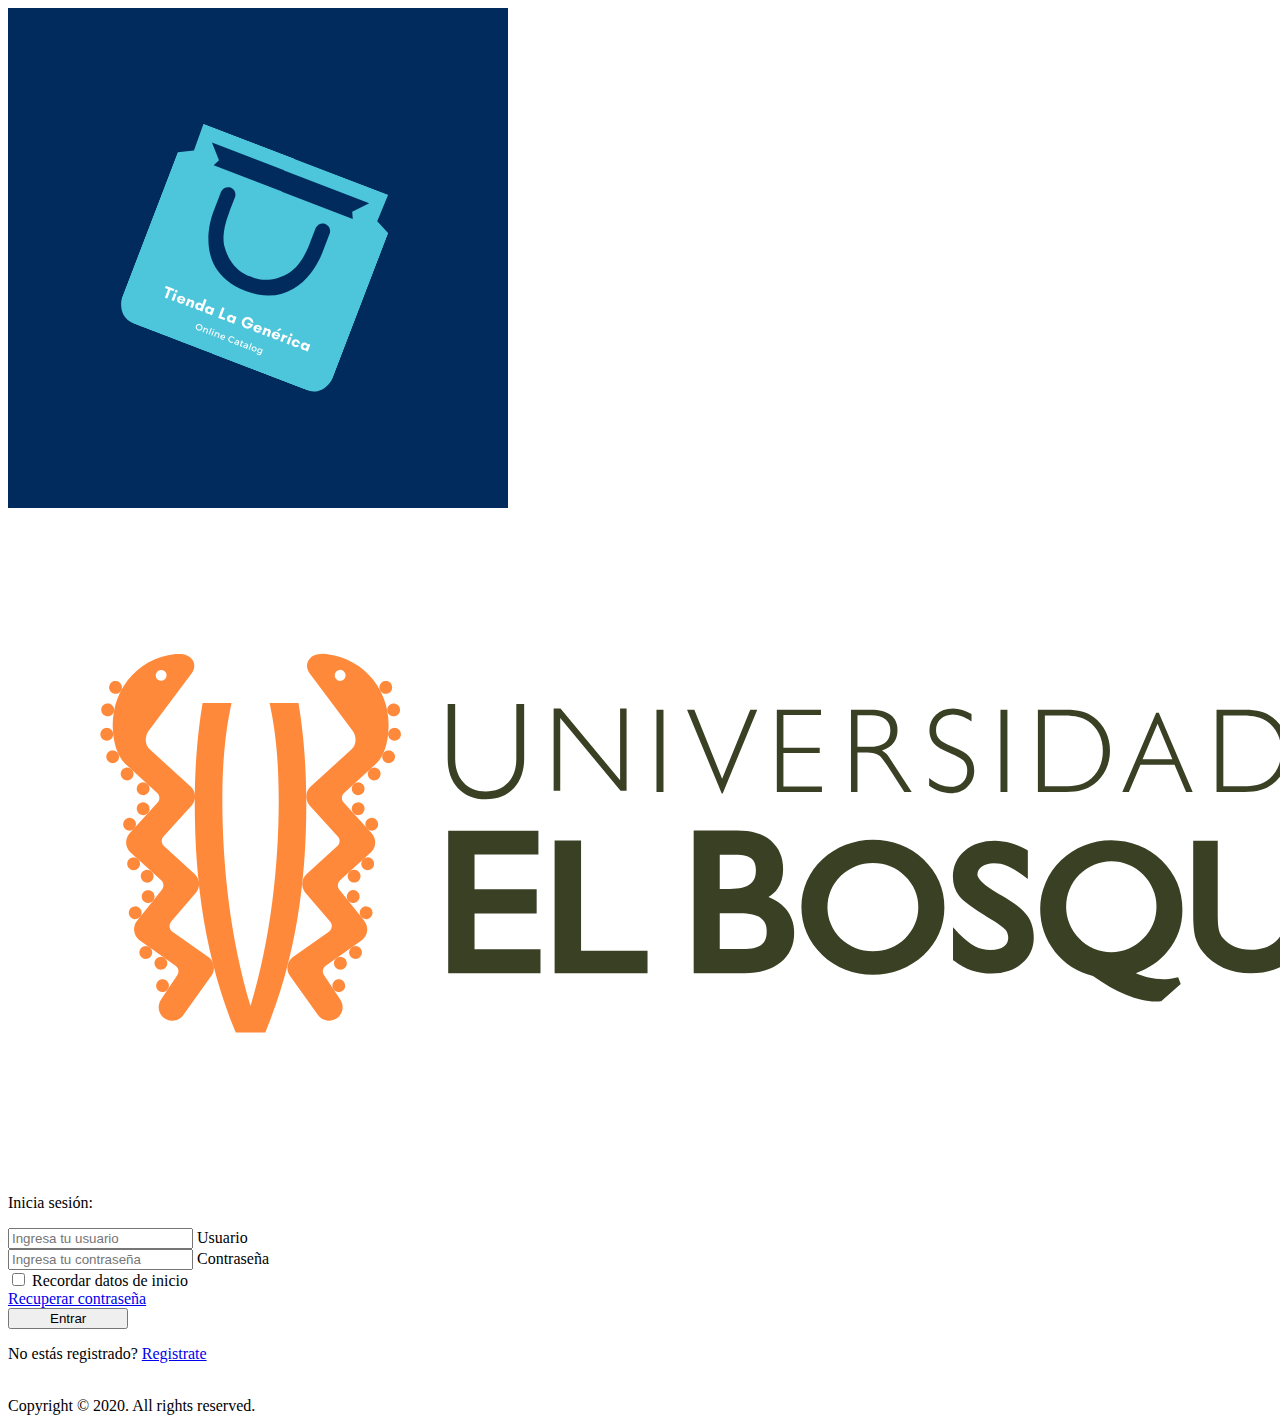
<file: target/classes/static/index.html>
<!DOCTYPE html>
<html xmlns:th="http://www.thymeleaf.org">
<head>
    <meta charset="UTF-8">
    <meta http-equiv="X-UA-Compatible" content="IE=edge">
    <meta name="viewport" content="width=device-width, initial-scale=1.0">
    <title>La Generica</title>
    
	<!-- Enlace cdn de bootstrap 5 -->
    <link href="https://cdn.jsdelivr.net/npm/bootstrap@5.0.2/dist/css/bootstrap.min.css" rel="stylesheet" integrity="sha384-EVSTQN3/azprG1Anm3QDgpJLIm9Nao0Yz1ztcQTwFspd3yD65VohhpuuCOmLASjC" crossorigin="anonymous">
	
	<!-- Enlace al diseño del login -->
	<link href="css/login.css">
</head>
<body>
	<section class="vh-100">
		<div class="container-fluid h-custom">
			<div class="row d-flex justify-content-center align-items-center h-100">
				<!-- Fondo con el logo de la app -->
				<div class="col-md-9s col-lg-6 col-lg-5">
					<img src="images/LaGenerica.png" class="imgen" alt="Logo La Genérica">
				</div>
			<div class="col-md-8 col-lg-6 col-xl-4 offset-xl-1">
				<!-- Logo Universidad El Bosque -->
				<div class="container-fluid h-custom">
					<div class="row col-sm-12">
						<img src="images/LogoUBosque.png" alt="Logo universidad El Bosque">
					</div>
				</div>

				<form action="#" method="post">	
				<div class="divider d-flex align-items-center my-4">
					<p class="text-center fw-bold mx-3 mb-0">Inicia sesión: </p>
				</div>
		
				<!-- Ingresar usuario -->
				<div class="form-outline mb-4">
					<input type="text" id="Usuario" name="nombreUsuario" class="form-control form-control-lg" placeholder="Ingresa tu usuario" />
					<label class="form-label" for="Usuario">Usuario</label>
				</div>
		
				<!-- Ingresar contraseña -->
				<div class="form-outline mb-3">
					<input type="password" id="input_password" name="password" class="form-control form-control-lg"
					placeholder="Ingresa tu contraseña" />
					<label class="form-label" for="input_password">Contraseña</label>
				</div>
		
				<div class="d-flex justify-content-between align-items-center">
					<!-- Checkbox recordar datos -->
					<div class="form-check mb-0">
					<input class="form-check-input me-2" type="checkbox" value="" id="recordar" />
					<label class="form-check-label" for="recordar">
						Recordar datos de inicio
					</label>
					</div>
					<a href="#!" class="text-body">Recuperar contraseña</a>
				</div>
		
				<!-- Botones de inicio de sesión y registro -->
				<div class="text-center text-lg-start mt-4 pt-2">
					<button type="submit" class="btn btn-primary btn-lg" style="padding-left: 2.5rem; padding-right: 2.5rem;">Entrar</button>
					<p class="small fw-bold mt-2 pt-1 mb-0">No estás registrado? <a href="#!"
						class="link-danger">Registrate</a></p>
				</div>
		
				</form>
			</div>
			</div>
	  </div>

	 <br> 

	  <footer>
		<div class="d-flex flex-column flex-md-row text-center text-md-start justify-content-between py-4 px-4 px-xl-5 bg-primary">
			<!-- Copyright -->
			<div class="text-white mb-3 mb-md-0">
			  Copyright © 2020. All rights reserved.
			</div>
		
			<!-- Enlaces a redes sociales de la tienda -->
			<div>
			  <a href="#!" class="text-white me-4">
				<i class="fab fa-facebook-f"></i>
			  </a>
			  <a href="#!" class="text-white me-4">
				<i class="fab fa-twitter"></i>
			  </a>
			  <a href="#!" class="text-white me-4">
				<i class="fab fa-google"></i>
			  </a>
			  <a href="#!" class="text-white">
				<i class="fab fa-linkedin-in"></i>
			  </a>
			</div>
		  </div>
	  </footer>
	</section>
</body>
</html>
</file>
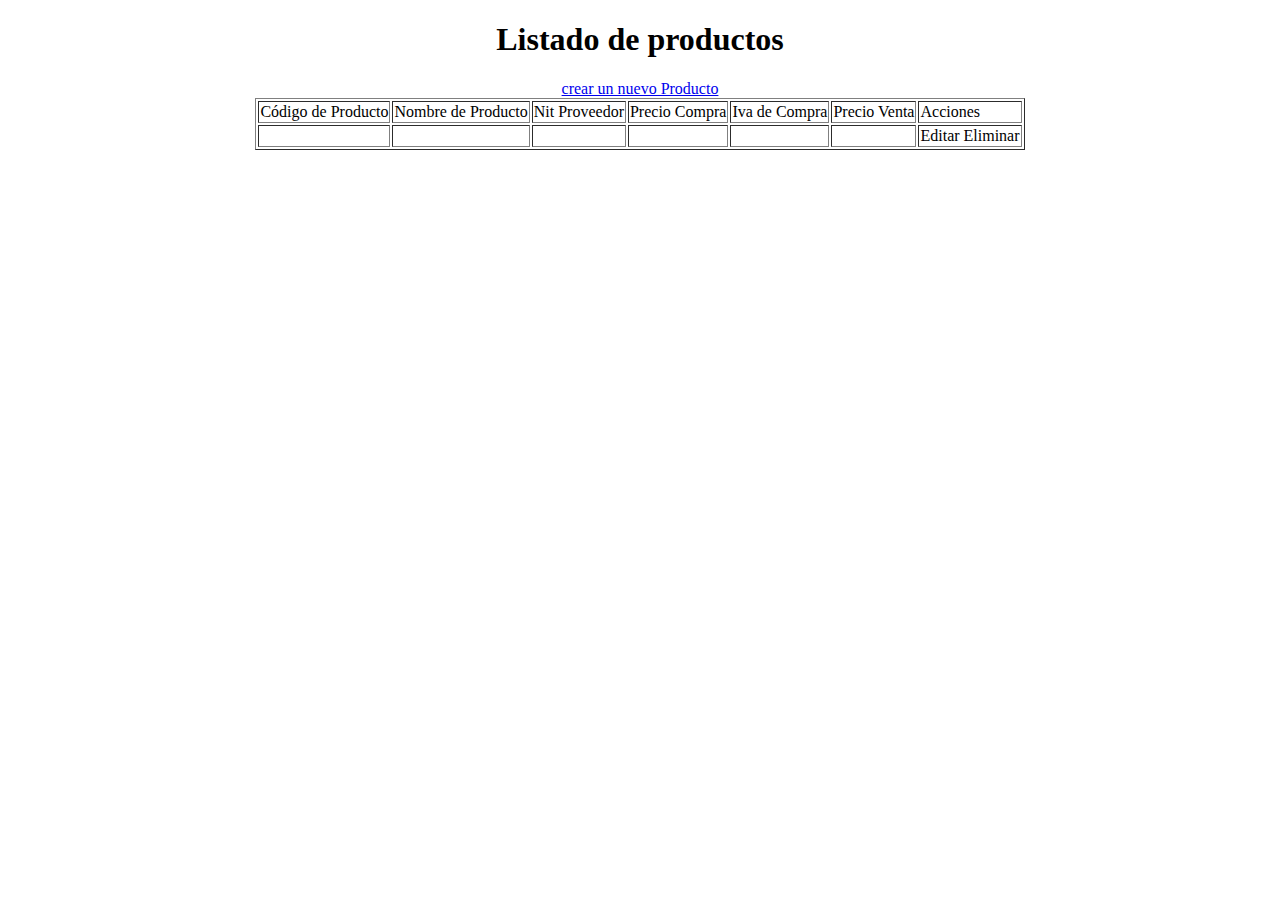
<file: bin/target/classes/templates/index.html>
<!DOCTYPE html>
<html xmlns="htts://www.thymeleaf.org">
<head th:replace="layout/plantilla :: head">
<meta charset="ISO-8859-1">
<title>Gestion de productos</title>
</head>
<body>
	<header th:replace="layout/plantilla :: header"></header>
	<div align="center">
		<h1>Listado de productos</h1>
		<a href="/new">crear un nuevo Producto</a>
		<br>
		<table border="1">
			<thead>
				<tr>
					<td>C�digo de Producto</td>
					<td>Nombre de Producto</td>
					<td>Nit Proveedor</td>
					<td>Precio Compra</td>
					<td>Iva de Compra</td>
					<td>Precio Venta</td>
					<td>Acciones</td>
				</tr>
			</thead>
			<tbody>
				<tr th:each="producto : ${listaProductos}">
					<td th:text="${producto.codigo_producto}"></td>
					<td th:text="${producto.nombre_producto}"></td>
					<td th:text="${producto.nitproveedor}"></td>
					<td th:text="${producto.precio_compra}"></td>
					<td th:text="${producto.ivacompra}"></td>
					<td th:text="${producto.precio_venta}"></td>
					<td>
						<a th:href="@{'/listar/' + ${producto.codigo_producto}}">Editar</a>
						<a th:href="@{'/delete/' + ${producto.codigo_producto}}">Eliminar</a>
					</td>
				</tr>
			</tbody>
		</table>
	</div>
	<footer th:replace="layout/plantilla :: footer"></footer>
</body>
</html>
</file>
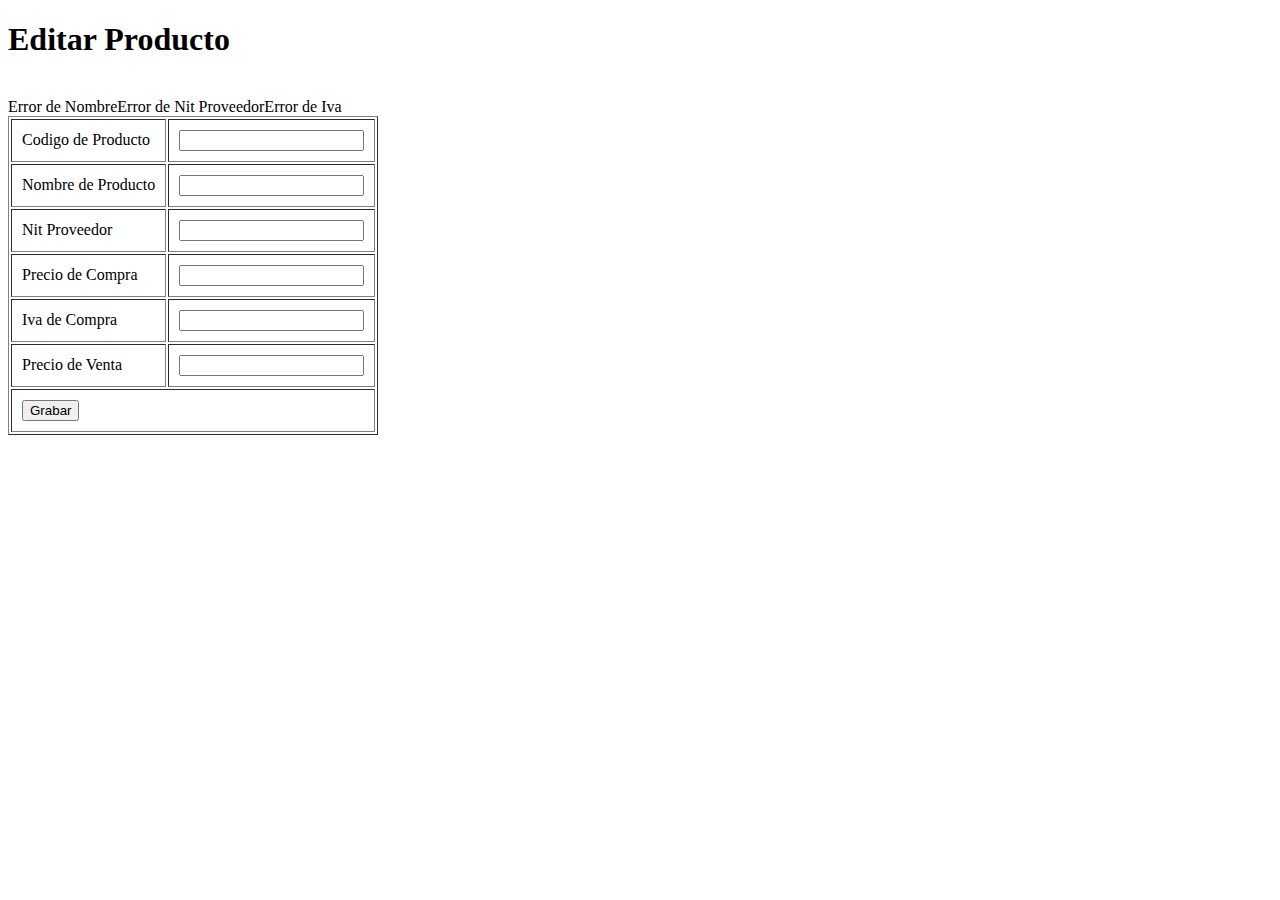
<file: target/classes/static/editar_producto.html>
<!DOCTYPE html>
<html xmlns="htts://www.thymeleaf.org">
<head>
<meta charset="ISO-8859-1">
<title>Editar Producto</title>
</head>
<body>
	<header th:replace="layout/plantilla :: header"></header>
	<div>
		<h1>Editar Producto</h1>
		<br>
		<form action="#" th:action="@{/save}" th:object="${producto}" method="post">
			<table border="1" cellpadding="10">
				<tr>
					<td>Codigo de Producto</td>
					<td><input type="text" th:field="*{codigo_producto}" readonly="readonly" /></td>
				</tr>
				<tr>
					<td>Nombre de Producto</td>
					<td><input type="text" th:field="*{nombre_producto}" /></td>
					<span th:if="${#fields.hasErrors('nombre_producto')}" th:errors="*{nombre_producto}">Error de Nombre</span>
				</tr>
				<tr>
					<td>Nit Proveedor</td>
					<td><input type="text" th:field="*{nitproveedor}" /></td>
					<span th:if="${#fields.hasErrors('nitproveedor')}" th:errors="*{nitproveedor}">Error de Nit Proveedor</span>
				</tr>
				<tr>
					<td>Precio de Compra</td>
					<td><input type="text" th:field="*{precio_compra}" /></td>
				</tr>
				<tr>
					<td>Iva de Compra</td>
					<td><input type="text" th:field="*{ivacompra}" /></td>
					<span th:if="${#fields.hasErrors('ivacompra')}" th:errors="*{ivacompra}">Error de Iva</span>
				</tr>
				<tr>
					<td>Precio de Venta</td>
					<td><input type="text" th:field="*{precio_venta}" /></td>
				</tr>
				<tr>
					<td colspan="2"><button type="submit">Grabar</button></td>
				</tr>
			</table>
		</form>
	</div>
	<footer th:replace="layout/plantilla :: footer"></footer>
</body>
</html>
</file>
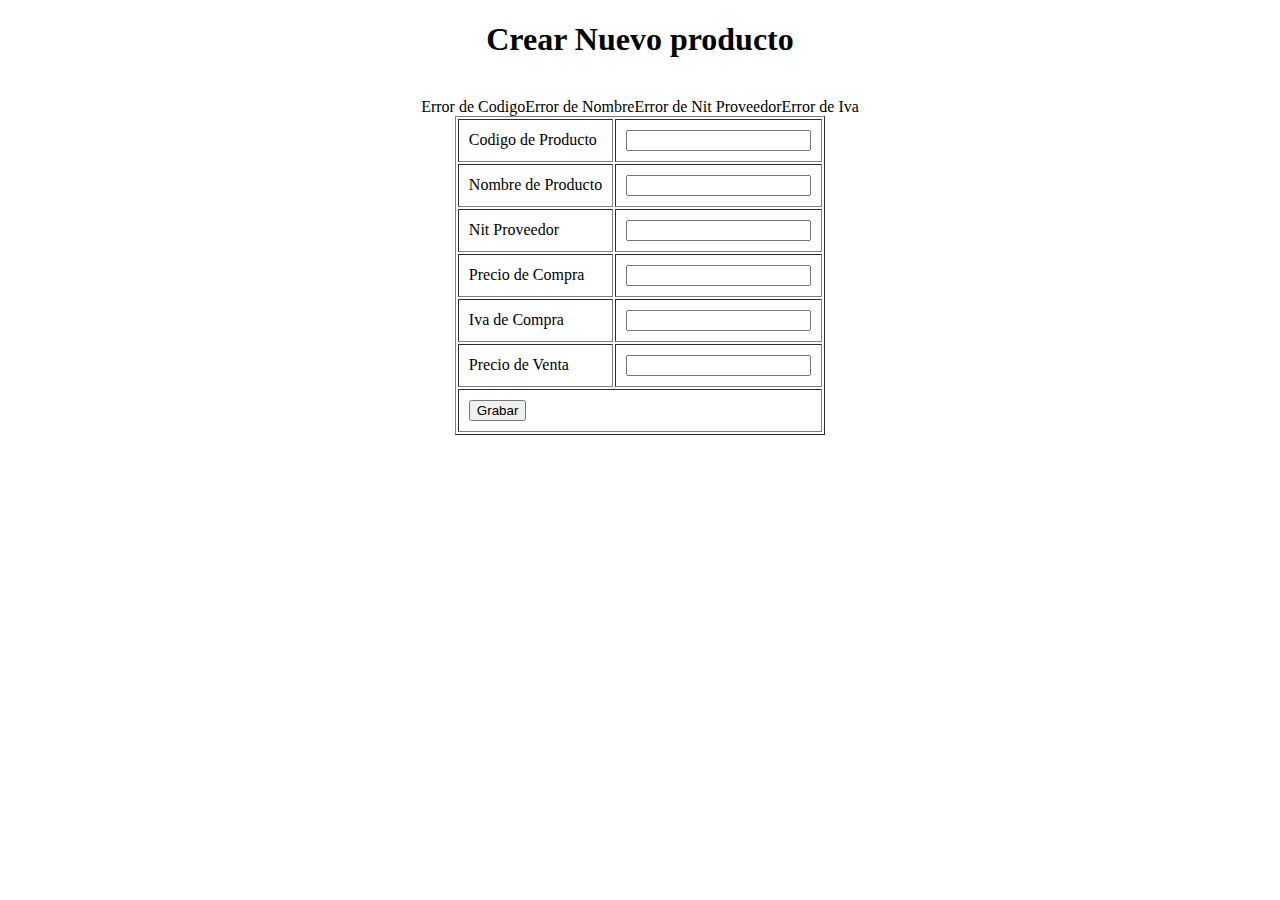
<file: target/classes/static/nuevo_producto.html>
<!DOCTYPE html>
<html xmlns="htts://www.thymeleaf.org">
<head>
<meta charset="ISO-8859-1">
<title>Crear Nuevo producto</title>
</head>
<body>
	<header th:replace="layout/plantilla :: header"></header>
	<div align="center">
		<h1>Crear Nuevo producto</h1>
		<br>
		<form action="#" th:action="@{/save}" th:object="${producto}" method="post">
			<table border="1" cellpadding="10">
				<tr>
					<td>Codigo de Producto</td>
					<td><input type="text" th:field="*{codigo_producto}" /></td>
					<span th:if="${#fields.hasErrors('codigo_producto')}" th:errors="*{codigo_producto}">Error de Codigo</span>
				</tr>
				<tr>
					<td>Nombre de Producto</td>
					<td><input type="text" th:field="*{nombre_producto}" /></td>
					<span th:if="${#fields.hasErrors('nombre_producto')}" th:errors="*{nombre_producto}">Error de Nombre</span>
				</tr>
				<tr>
					<td>Nit Proveedor</td>
					<td><input type="text" th:field="*{nitproveedor}" /></td>
					<span th:if="${#fields.hasErrors('nitproveedor')}" th:errors="*{nitproveedor}">Error de Nit Proveedor</span>
				</tr>
				<tr>
					<td>Precio de Compra</td>
					<td><input type="text" th:field="*{precio_compra}" /></td>
				</tr>
				<tr>
					<td>Iva de Compra</td>
					<td><input type="text" th:field="*{ivacompra}" /></td>
					<span th:if="${#fields.hasErrors('ivacompra')}" th:errors="*{ivacompra}">Error de Iva</span>
				</tr>
				<tr>
					<td>Precio de Venta</td>
					<td><input type="text" th:field="*{precio_venta}" /></td>
				</tr>
				<tr>
					<td colspan="2"><button type="submit">Grabar</button></td>
				</tr>
			</table>
		</form>
	</div>
	<footer th:replace="layout/plantilla :: footer"></footer>
</body>
</html>
</file>
<file: target/classes/static/css/login.css>
@charset "ISO-8859-1";
.divider:after,
.divider:before {
  content: "";
  flex: 1;
  height: 1px;
  background: #eee;
}
.h-custom {
  height: calc(100% - 73px);
}
@media (max-width: 450px) {
  .h-custom {
    height: 100%;    
  }
}
</file>
